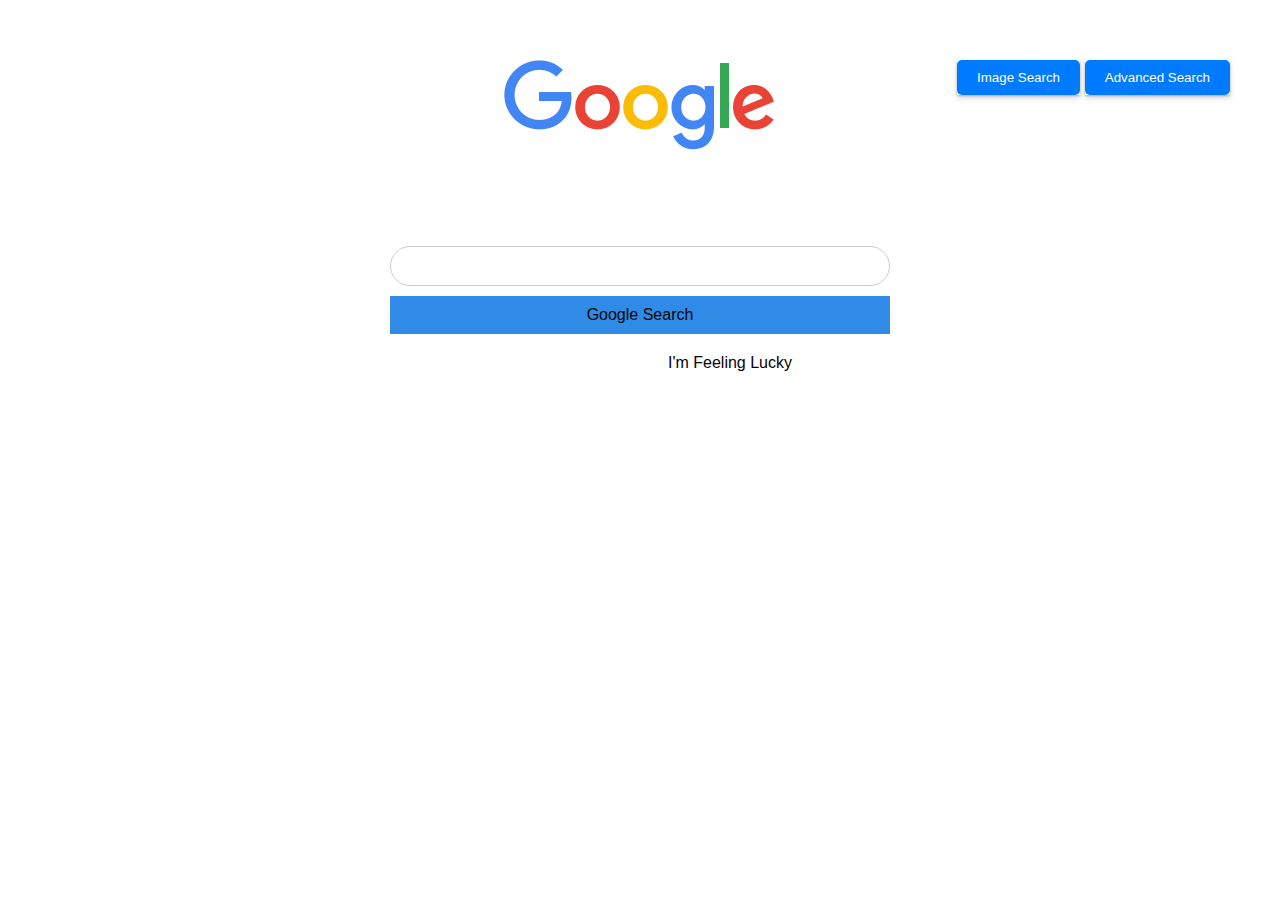
<file: index.html>
<!DOCTYPE html>
<html lang="en">
<head>
    <meta charset="utf-8">
    <meta http-equiv="X-UA-Compatible" content="IE=edge">
    <meta name="viewport" content="width=device-width, initial-scale=1">
    <title>Search</title>
    <link rel="stylesheet" href="style.css">
</head>
<body>
    <a href="advanced search.html" class="advanced-search-btn"><button type="button">Advanced Search</button></a>
    <a href="imagesearch.html" class="image-search-btn"><button type="button">Image Search</button></a>
    <div id="logo">
        <img src="logo.png">
    </div>

    <div class="search-wrapper">
        <div id="form-container">
            <form action="https://www.google.com/search">
                <input type="text" name="q">
                <input type="submit" value="Google Search">
            </form>
            <form action="https://www.google.com/search" method="GET">
                <input type="hidden" name="q" value="">
                <input type="hidden" name="btnI" value="I'm Feeling Lucky">
                <input  style="background-color: #fff; width: 300px; position:fixed;right: 400px;" value="I'm Feeling Lucky" type="submit">
                <input name="sca_esv" value="913d894b4ad63b06" type="hidden">
                <input name="source" type="hidden" value="hp">
            </form>
        </div>
    </div>
    
</body>
</html>
</file>
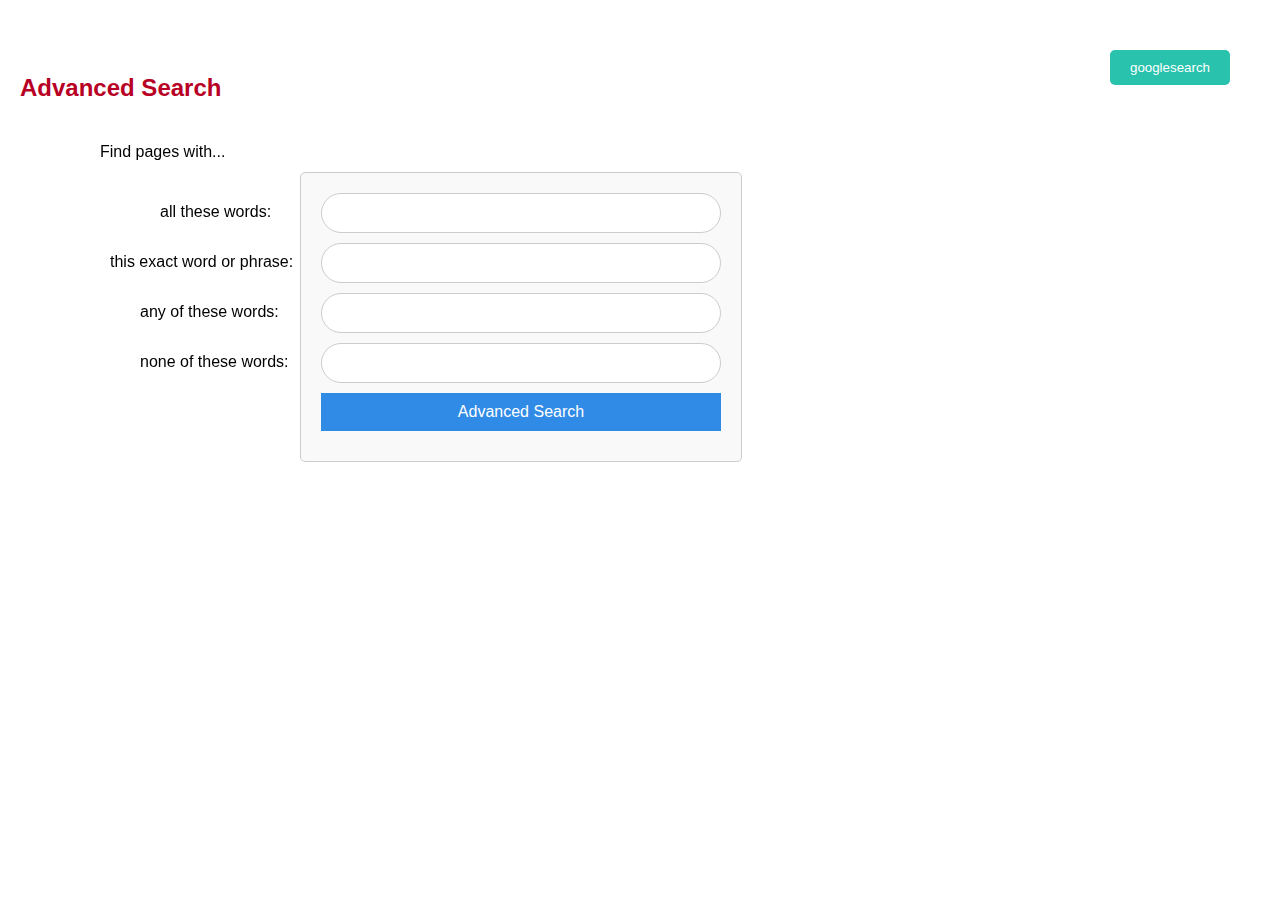
<file: advanced search.html>
<!DOCTYPE html>
<html lang="en">
<head>
    <meta charset="utf-8">
    <meta http-equiv="X-UA-Compatible" content="IE=edge">
    <meta name="viewport" content="width=device-width, initial-scale=1">
    <title>Search</title>

    <link rel="stylesheet" href="style.css">

</head>
<body>
    <a href="index.html" class="googlesearch"><button type="button">googlesearch</button></a>
    <H2 style="font-style:Arial, sans-serif; color: rgb(184, 0, 37); margin-left: 20px;">Advanced Search</H2>
   
    <div class="form_lines">
        <p style="position:fixed; left: 150px; display: block; margin: -50px;">Find pages with...</p>
        <form action="https://www.google.com/search" method="GET" target="_blank">
        
            <label style="position: fixed;left: 150px; display: block; margin: 10px; " for="allWords">all these words:</label>
            <input   name="as_q" type="text">
            
            <label style="position: fixed;left: 50px; display: block; margin: 60px;" for="exact words">this exact word or phrase:</label>
            <input   name="as_epq" type="text">

            <label style="position: fixed;left: 30px; display: block; margin: 110px;" for="contains any">any of these words:</label>
            <input   name="as_oq" type="text">

            <label style="position: fixed;left: -20px; display: block; margin: 160px;"  id="form-navi" for="contains any">none of these words:</label>
            <input  name="as_eq" type="text" value="">

            <input style="color:white;" type="submit" value="Advanced Search">
        </form>
    </div>



</body>
</html>
</file>
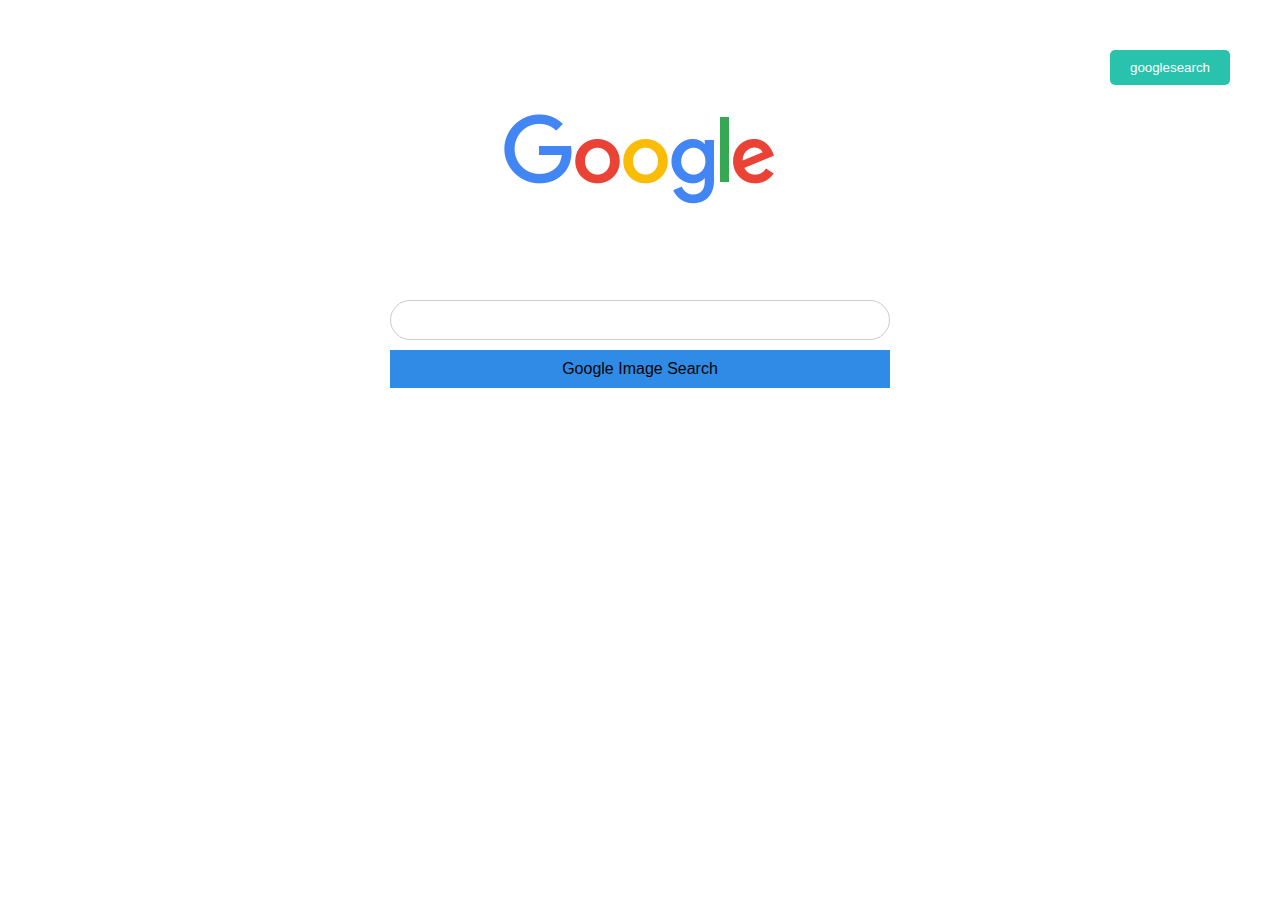
<file: imagesearch.html>
<!DOCTYPE html>
<html lang="en">
<head>
    <meta charset="utf-8">
    <meta http-equiv="X-UA-Compatible" content="IE=edge">
    <meta name="viewport" content="width=device-width, initial-scale=1">
    <title>Search</title>

    <link rel="stylesheet" href="style.css">
      
</head>
<a href="index.html" class="googlesearch"><button type="button">googlesearch</button></a>
<div id="logo">
    <img src="logo.png">
</div>
<div class="search-wrapper">
    <div id="form-container">
        <form action="https://www.google.com/search" method="GET" target="_blank">
            <input type="hidden" name="tbm" value="isch">
            <input type="text" name="q">
            <input type="submit" value="Google Image Search"> 
        </form>
 
</div>
</body>
</html>
</file>
<file: style.css>
/* styles.css */

body {
    margin: 0;
    padding: 0;
    font-family: Arial, sans-serif;
    background-color: #F0F6FF(0, 0%, 95%);
}
#logo {
    display: block;
    margin: 50px;
    padding: 10px;
    position: center;
    text-align: center;
  
}
#form-container {
    background-color: #ffffffde;
    padding: 10px;
    border-radius: 10px;
    border-bottom-left-radius: 0;
    border-bottom-right-radius: 0;
    position: relative;
    width: 500px; 
    margin: 20px auto; 
}


.search-wrapper {
    display: flex;
    justify-content: space-between;
    align-items: center;
    margin-bottom: 10px;
}

form {
    display: flex;
    flex-direction: column;
}

input[type="text"]
 {
    padding: 10px;
    margin-bottom: 10px;
    border: 1px solid #ccc; 
    border-radius: 20px;
    font-size: 16px;
    border-radius: calc(.8 * var(--cr-button-height));
    border-top-right-radius: 20px; 
    border-top-left-radius: 20px;
    border-bottom-right-radius: 20px; 
    border-bottom-left-radius: 20px;

}

input[type="submit"] {
    background-color: #308be6;
    color: #050404;
    cursor: pointer;
    border: none;
    transition: background-color 0.3s;
    padding: 10px;
    margin-bottom: 10px;
    font-size: 16px;
}

input[type="submit"]:hover {
    background-color: #0056b3;
}
.advanced-search-btn {
    display: inline-block;
    position: fixed;
    right: 50px;
    margin-top: 10px; 
    margin-left: 50px;
    align-items: center;
    border-radius: 10px;    
    overflow: hidden;
    border-radius: calc(.8 * var(--cr-button-height));
    box-shadow: 0 3px 6px rgba(0,0,0,.16), 0 1px 2px rgba(0,0,0,.23);
    padding-inline-start: 0px;
    padding-inline-end: 0px;
}

.advanced-search-btn button {
    padding: 10px 20px;
    background-color: #007bff;
    color: #fff;
    border: none;
    border-radius: 5px;
    cursor: pointer;
    transition: background-color 0.3s;
}

.advanced-search-btn:hover {
    background-color: #2d8d52;
}
.image-search-btn {
    display: inline-block;
    position: fixed;
    right: 50px;
    margin-right: 150px;
    margin-top: 10px; 
    align-items: center;
    border-radius: 10px;    
    overflow: hidden;
    border-radius: calc(.8 * var(--cr-button-height));
    box-shadow: 0 3px 6px rgba(0,0,0,.16), 0 1px 2px rgba(0,0,0,.23);
    padding-inline-start: 0px;
    padding-inline-end: 0px;
}

.image-search-btn button {
    padding: 10px 20px;
    background-color: #007bff;
    color: #fff;
    border: none;
    border-radius: 5px;
    cursor: pointer;
    transition: background-color 0.3s;
}

.image-search-btn button:hover {
    background-color: #2d8d52;
}

.googlesearch {
    display: inline-block;
    margin-top: 50px; 
    align-items: center;
    border-radius: 50px;

}

.googlesearch button {
    padding: 10px 20px;
    position: fixed;
    right: 50px;
    background-color: #29c2ad;
    color: #fff;
    border: none;
    border-radius: 5px;
    margin-left: 50px;
    cursor: pointer;
    transition: background-color 0.3s;
}

.googlesearch button:hover {
    background-color: hsl(120, 73%, 47%);
}

.form_lines {
    width: 400px;
    position: fixed;
    left: 300px;
    margin: 50px auto;
    padding: 20px;
    border: 1px solid #ccc;
    border-radius: 5px;
    background-color: #f9f9f9;
}

.lucky-btn { 
    color: black;
    width: 50px;
    float: left;

}
</file>
